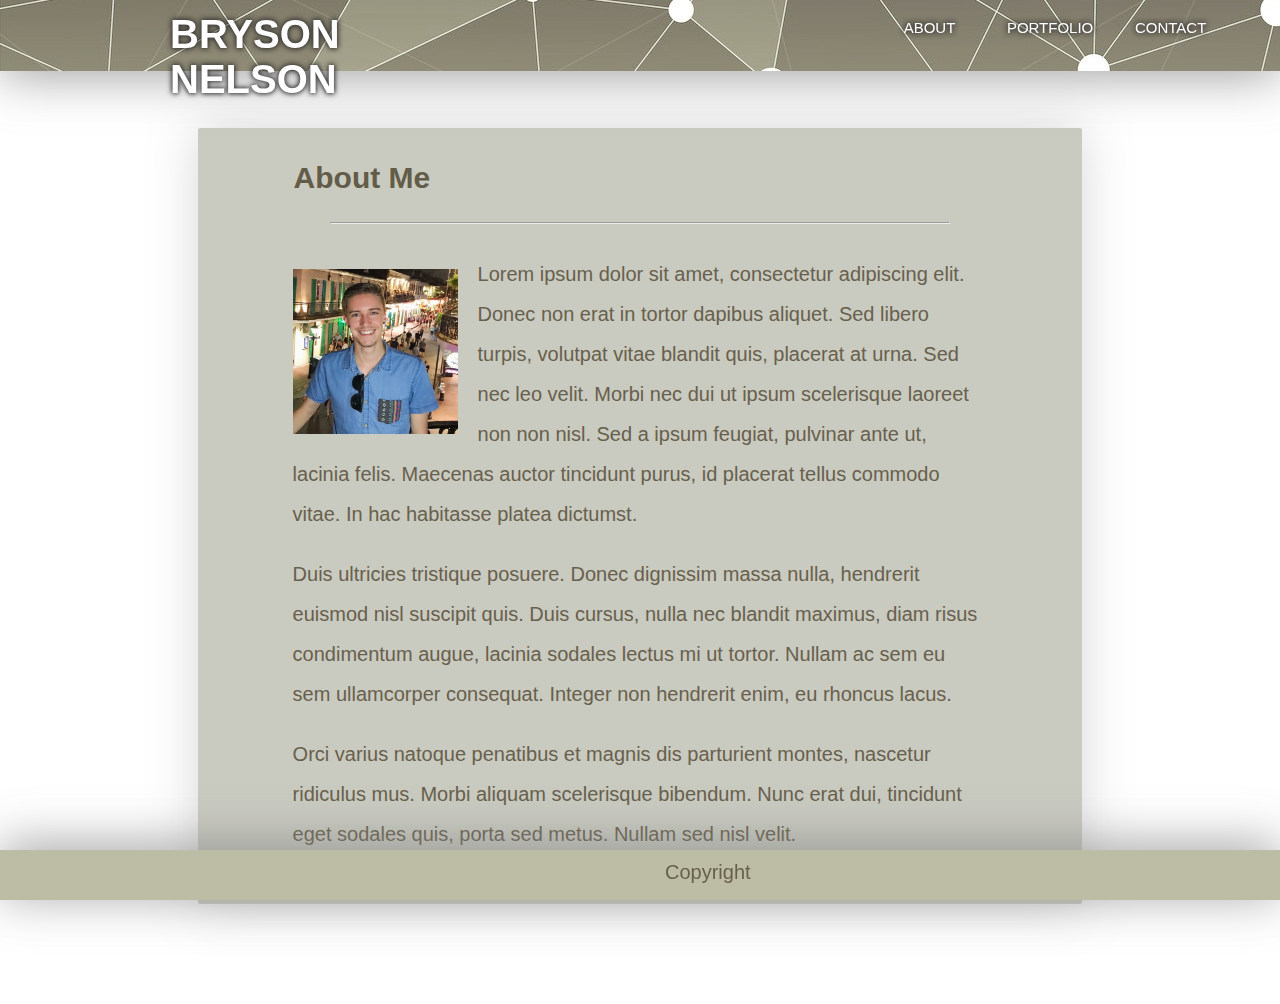
<file: Homework 1/Assets/html/aboutMe.html>
<!DOCTYPE html>
<html>
    <head>
        <title>About Bryson</title>
        <link rel="stylesheet" href="https://use.fontawesome.com/releases/v5.2.0/css/all.css" integrity="sha384-hWVjflwFxL6sNzntih27bfxkr27PmbbK/iSvJ+a4+0owXq79v+lsFkW54bOGbiDQ" crossorigin="anonymous">
        <link rel="stylesheet" type="text/css" href="../css/aboutMe.css">
        <link href="https://fonts.googleapis.com/css?family=Advent+Pro" rel="stylesheet">


    </head>
    <body>
        <div>
            <nav>
                <div class="name">
                    <h1><a href="../html/homepage.html">BRYSON NELSON</a></h1>
                </div>
                <div class="buttons">
                        <button><a href="./aboutMe.html"><i class="fas fa-user"></i> ABOUT</a></button>
                        <button><a href="./portfolio.html"><i class="fas fa-briefcase"></i> PORTFOLIO</a></button>
                        <button><a href="../html/contact.html"><i class="fas fa-address-book"></i> CONTACT</a></button>
                </div>
            </nav>
        </div>
      <div class="clearfix">
        <section class="content">
                        
                <div class="aboutsection">
                        <h2 class="aboutHead">About Me</h2>
                        <hr>
                    <img src="../images/profilePic.jpg" class="profilepic">
                    <p>Lorem ipsum dolor sit amet, consectetur adipiscing elit. Donec non erat in tortor dapibus aliquet. Sed libero turpis, volutpat vitae blandit quis, placerat at urna. Sed nec leo velit. Morbi nec dui ut ipsum scelerisque laoreet non non nisl. Sed a ipsum feugiat, pulvinar ante ut, lacinia felis. Maecenas auctor tincidunt purus, id placerat tellus commodo vitae. In hac habitasse platea dictumst.</p>
                    <p>Duis ultricies tristique posuere. Donec dignissim massa nulla, hendrerit euismod nisl suscipit quis. Duis cursus, nulla nec blandit maximus, diam risus condimentum augue, lacinia sodales lectus mi ut tortor. Nullam ac sem eu sem ullamcorper consequat. Integer non hendrerit enim, eu rhoncus lacus.</p>
                    <p>Orci varius natoque penatibus et magnis dis parturient montes, nascetur ridiculus mus. Morbi aliquam scelerisque bibendum. Nunc erat dui, tincidunt eget sodales quis, porta sed metus. Nullam sed nisl velit.</p>
                </div>
        </section>
        </div>
        <footer>
            <div class="copyright">
                <p class="footerText">Copyright <i class="far fa-copyright"></i></p>
                
            </div>

        </footer>
    </body>
</html>
</file>
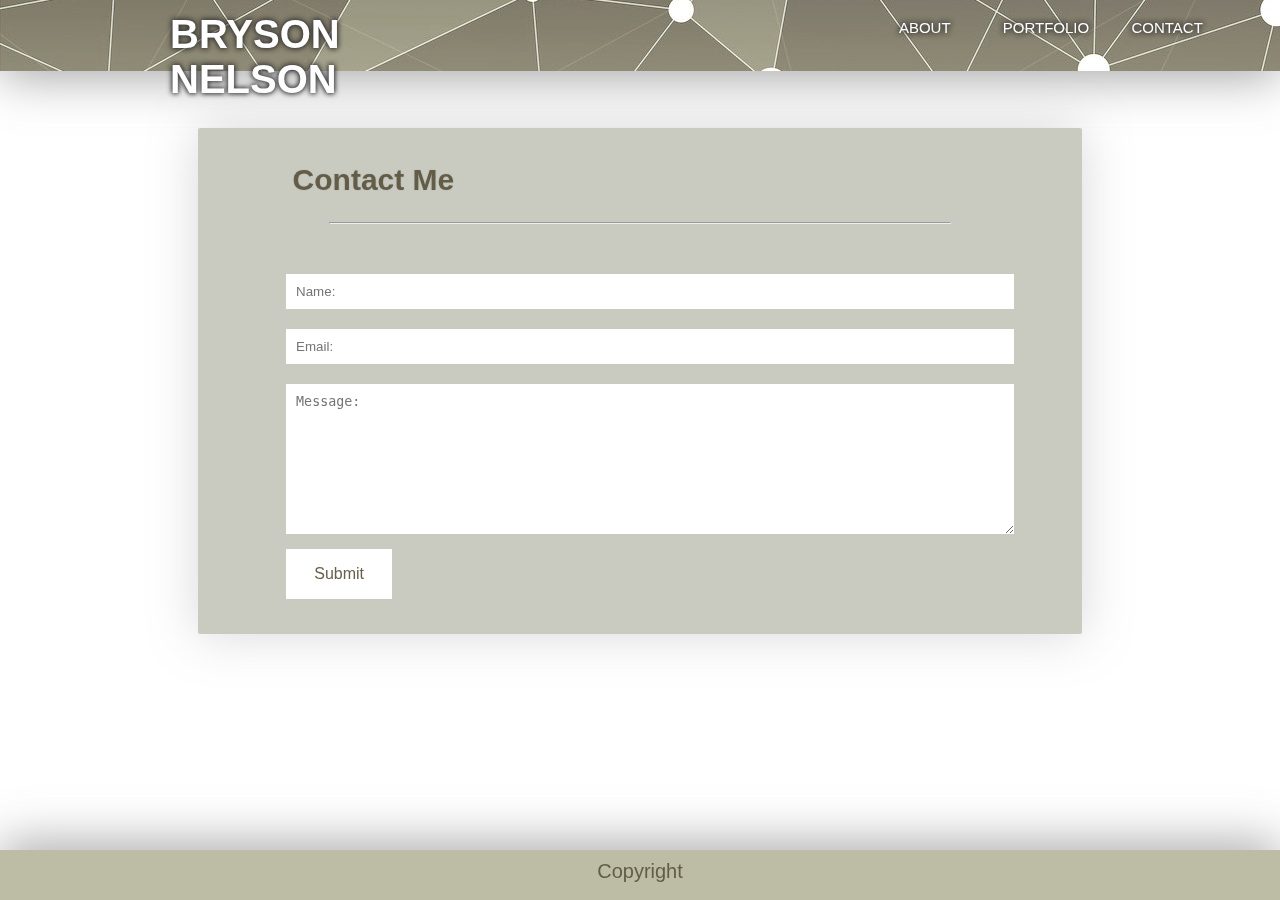
<file: Homework 1/Assets/html/contact.html>
<!DOCTYPE html>
<html>
    <head>
        <title>Contact Bryson</title>
        <link rel="stylesheet" href="https://use.fontawesome.com/releases/v5.2.0/css/all.css" integrity="sha384-hWVjflwFxL6sNzntih27bfxkr27PmbbK/iSvJ+a4+0owXq79v+lsFkW54bOGbiDQ" crossorigin="anonymous">
        <link rel="stylesheet" type="text/css" href="../css/contact.css">
        <link href="https://fonts.googleapis.com/css?family=Advent+Pro" rel="stylesheet">


    </head>
    <body>
        <div>
            <nav>
                <div class="name">
                    <h1><a href="../html/homepage.html">BRYSON NELSON</a></h1>
                </div>
                <div class="buttons">
                        <button><a href="./aboutMe.html"><i class="fas fa-user"></i> ABOUT</a></button>
                        <button><a href="./portfolio.html"><i class="fas fa-briefcase"></i> PORTFOLIO</a></button>
                        <button><a href="./contact.html"><i class="fas fa-address-book"></i> CONTACT</a></button>
                </div>
            </nav>
        </div>

        <section class="content">
            <div class="contentHeader">
                <h2 class="contactMe">Contact Me</h2>
            </div>
            <hr>            
            <div class="formsection">
                    <form>
                        <input type="text" name="Name" placeholder="Name:">
                        <br>
                        <input type="text" placeholder="Email:">
                        <br>
                        <textarea type="textarea" placeholder="Message:"></textarea>
                        <br>
                        <div class="submit">
                        <button type="submit" class="submitButton">Submit</button>
                        </div>
                    </form>
            </div>
        </section>

    <footer>
            <div class="copyright">
                <p class="footerText">Copyright <i class="far fa-copyright"></i></p>
                
            </div>

        </footer>
    </body>
</html>
</file>
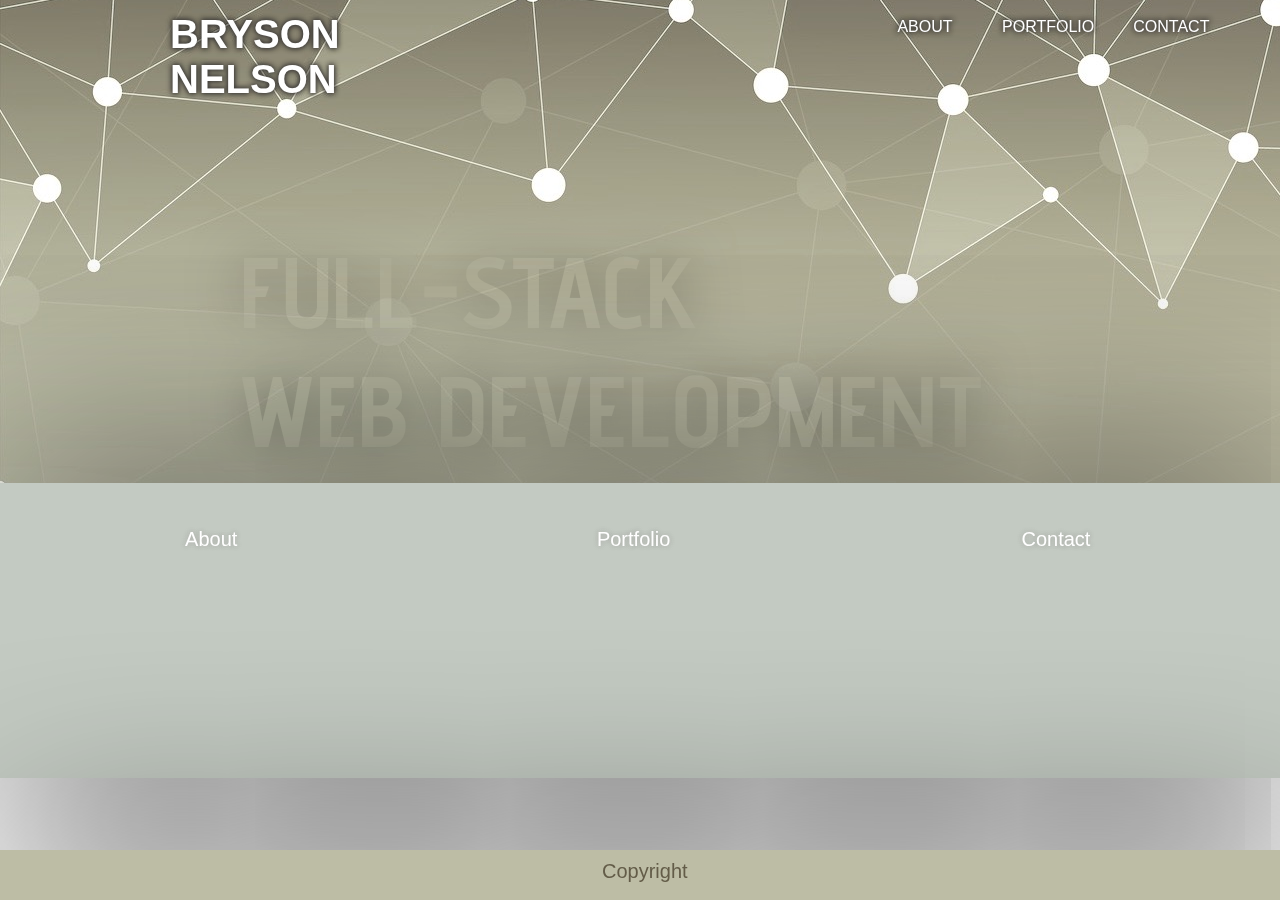
<file: Homework 1/Assets/html/homepage.html>
<!DOCTYPE html>
<html>
    <head>
        <title>Bryson Nelson</title>
        <meta charset="UTF-8">
        <link rel="stylesheet" href="https://use.fontawesome.com/releases/v5.2.0/css/all.css" integrity="sha384-hWVjflwFxL6sNzntih27bfxkr27PmbbK/iSvJ+a4+0owXq79v+lsFkW54bOGbiDQ" crossorigin="anonymous">
        <link rel="stylesheet" type="text/css" href="../css/homepage.css">
        <link href="https://fonts.googleapis.com/css?family=Advent+Pro" rel="stylesheet">
        
    
    </head>
    <body>
        <div>
            <nav>
                <div class="name">
                    <h1><a href="homepage.html">BRYSON NELSON</a></h1>
                </div>
                <div class="buttons">
                    <button><a href="./aboutMe.html"><i class="fas fa-user"></i> ABOUT</a></button>
                    <button><a href="./portfolio.html"><i class="fas fa-briefcase"></i> PORTFOLIO</a></button>
                    <button><a href="./contact.html"><i class="fas fa-address-book"></i> CONTACT</a></button>
                </div>
                <br><br><br>
                <div class="mainphrase">
                        <h1>FULL-STACK <br>WEB DEVELOPMENT</h1>
                </div>

            </nav>
        </div>
        <div class="class">
            <div class="outlets">
                <div class="about"><a href="./aboutMe.html"><i class="fas fa-user"></i> About</a></div>
                <div class="portfolio"><a href="./portfolio.html"><i class="fas fa-briefcase"></i> Portfolio</a></div>
                <div class="contact"><a href="./contact.html"><i class="fas fa-address-book"></i> Contact</a></div>
            </div>

            <div class="social">
                <div class="facebook"><p><a href="https://www.facebook.com/bryson210"><i class="fab fa-facebook-square"></i></p></a></div>
                <div class="linkedin"><p><a href="https://www.linkedin.com/in/bryson-nelson-7779a411a/"><i class="fab fa-linkedin"></i></p></a></div>
                <div class="github"><p><a href="https://github.com/brysonelson"><i class="fab fa-github-square"></i></p></a></div>
                <div class="twitter"><p><a href="https://twitter.com/brysonelson"><i class="fab fa-twitter-square"></i></p></a></div>
                <div class="instagram"><p><a href="https://www.instagram.com/brysonelson/"><i class="fab fa-instagram"></i></p></a></div>
            </div>
        </div>

        <footer>
            <div class="copyright">
                <p class="footerText">Copyright <i class="far fa-copyright"></i></p>
                
            </div>

        </footer>
    </body>
</html>
</file>
<file: Homework 1/Assets/css/aboutMe.css>
body {
    font-family: sans-serif;
    font-size: 20px;
    box-sizing:border-box;
    background: white;
}

nav {
    width: 100%;
    border-style: none;
    border-top: 0px;
    border-right: 0px;
    border-left: 0px;
    box-shadow: 0px 5px 50px 0px #888888c9;
    float: left;
    position: fixed;
    background: white;
    margin-top: -15px;
    margin-left: -8px;
    padding-bottom: 8px;
    background-image: url("../images/headerBackground.jpg");
    position: fixed;
}

.name {
    width: 49%;
    float: left;
    box-sizing:border-box;

}

h1 {
    box-sizing:border-box;
    padding-left: 30px;
    padding-right: 30px;
    padding-top:19px;
    height:70px;
    margin-left: 140px;
    margin-right: 210px;
    margin-bottom:0px;
    margin-top: 0px;
    text-shadow:-1px -1px 5px #33323281, 1px -1px 5px #33323281, -1px 1px 5px #33323281, 1px 1px 5px #33323281;
    color: #f7f9fb;
}

button {
    width: 28%;
    float: left;
    margin: auto;
    margin-left: 2px;
    margin-right: 8px;
    height: 50px;
    margin-top:9px;
    background-color: transparent;
    border: 0px;
    color: white;
    text-shadow:-1px -1px 5px #33323281, 1px -1px 5px #33323281, -1px 1px 5px #33323281, 1px 1px 5px #33323281;
    font-size: 15px;

}

.buttons {
    float: left;
    width: 50%;
    padding-left: 245px;
    padding-right: 0;
    margin-right: 0;
    box-sizing:border-box;
    height: 50px;
}

button a:hover {
    text-decoration: none;
    color: white;
    background: transparent;
    transition: .5s;
    font-size: 17px;
    text-shadow:-3px -3px 15px 5px #000, 3px -3px 15px 5px #000, -3px 3px 15px 5px #000, 3px 3px 15px 5px #000;

}

a:visited {
    text-decoration: none;
    color: white;
    background: transparent;
}

a:link {
    text-decoration: none;
    background: transparent;
    color: white;
}

.mainphrase {
    text-align: left;
    position: relative;
    top: 100px;
    left: 100px;
    font-size: 50px;
    font-family: 'Advent Pro', sans-serif;
    background: #000;
    color: #fff;
    mix-blend-mode: multiply;
    opacity: .3;
    padding-bottom: 111px;
    margin-top: 70px;
    border-radius: 8px; 
    width: 60%;
    padding-right:-100;
    margin-left:-100;
    
}

.mainphrase h1 {
    width: 100%;
    padding: 0;
  
}

section {
    box-sizing:border-box;
    padding-top: 120px;
    width: 70%;
    margin: auto;
    margin-bottom: 100px;
    
}

h2 {
    padding-left: 66px;
    margin-top: 3px;
    color: #635c48;
    font-size: 30px;
    padding-bottom: 2px;
}

hr {
    width: 75%;
    margin: auto;
    margin-bottom: 30px;
    
}

.aboutMe {
    padding-left: 100px;
    padding-top: 20px;
    padding-bottom: 20px;
    margin-top: -55px;
    margin-bottom:-29px;
    margin-left: 100px;
    font-size: 30px;
    font-style: bold;
    background: white;
}

.aboutsection {
    border: none;
    padding: 30px;
    background: #c9cac0;
    border-radius: 2px;
    box-shadow: 0px 0px 50px 0px #88888856;

}

.aboutMeText {
    background-color: black;
    color: white;
    mix-blend-mode: lighten;
    width: 70%;
}

.profilepic {
    width:20%;
    float: left;
    margin-right: 20px;
    margin-left: 65px;
    padding-top: 15px;
}

p {
    line-height: 2;
    margin-left: 65px;
    padding-right: 65px;
    color: #68604c;
}

footer {
    position:fixed;
    bottom:0px;
    height: 50px;
    width: 100%;
    background: #BDBDA5;
    margin-left: -8px;
    box-shadow: 0px -5px 50px 0px #888888c9;

}

.copyright {
    width: 20%;
    margin: auto;
    text-align: center;
    height: 40px;
    padding-bottom: 10px;
    box-sizing:border-box;
    color: #635c48;

}

.footerText {
    height: 50px;
    padding-bottom: 10px;
    box-sizing:border-box;
    bottom: -22px;
    left: 600px;
    position:absolute;
    
}
</file>
<file: Homework 1/Assets/css/contact.css>
body {
    font-family: sans-serif;
    font-size: 20px;
    box-sizing:border-box;
    background: white;
    
}

nav {
    width: 100%;
    border-style: none;
    border-top: 0px;
    border-right: 0px;
    border-left: 0px;
    box-shadow: 0px 5px 50px 0px #888888c9;
    float: left;
    position: fixed;
    background: white;
    margin-top: -15px;
    margin-left: -8px;
    padding-bottom: 8px;
    background-image: url("../images/headerBackground.jpg");
}

.name {
    width: 49%;
    float: left;
    box-sizing:border-box;

}

h1 {
    box-sizing:border-box;
    padding-left: 30px;
    padding-right: 30px;
    padding-top:19px;
    height:70px;
    margin-left: 140px;
    margin-right: 210px;
    margin-bottom:0px;
    margin-top: 0px;
    text-shadow:-1px -1px 5px #33323281, 1px -1px 5px #33323281, -1px 1px 5px #33323281, 1px 1px 5px #33323281;
    color: #f7f9fb;
}

button {
    width: 28%;
    float: left;
    margin: auto;
    margin-left: -7px;
    margin-right: 19px;
    height: 50px;
    margin-top:9px;
    background-color: transparent;
    border: 0px;
    color: white;
    text-shadow:-1px -1px 5px #33323281, 1px -1px 5px #33323281, -1px 1px 5px #33323281, 1px 1px 5px #33323281;
    font-size: 15px;

}

.buttons {
    float: left;
    width: 50%;
    padding-left: 250px;
    padding-right: 0;
    margin-right: 0;
    box-sizing:border-box;
    height: 50px;
}

button a:hover {
    text-decoration: none;
    color: white;
    background: transparent;
    transition: .5s;
    font-size: 17px;
}

a:visited {
    text-decoration: none;
    color: white;
    background: transparent;
}

a:link {
    text-decoration: none;
    background: transparent;
    color: white;
}

.submitButton {
    float: left;
    width: 20%;
    margin: 0;
    padding: 0;
    background: #c9cac0;
    margin-bottom: 200px;
}

footer {
    position:fixed;
    bottom:0px;
    height: 50px;
    width: 100%;
    background: #BDBDA5;
    margin-left: -8px;
    box-shadow: 0px -5px 50px 0px #888888c9;
}

.copyright {
    width: 20%;
    margin: auto;
    text-align: center;
    height: 40px;
    padding-bottom: 10px;
    box-sizing:border-box;

}

.content {
    box-sizing:border-box;
    padding-top: 10px;
    padding-bottom: 80px;
    width: 70%;
    margin: auto;
    margin-bottom: 100px;
    background: #c9cac0;
    position: relative;
    top:120px;
    border-radius: 2px;
    box-shadow: 0px 0px 50px 0px #88888856;
    
}

.contentHeader {
    padding-left: 95px;
    margin-bottom: -15px;
    color: #635c48;
    text-shadow:-1px -1px 0px #7977770a, 1px -1px 0px #7977770a, -1px 1px 0px #7977770a, 1px 1px 0px #7977770a;
}

hr {
    width: 70%;
    margin: auto;
    margin-bottom: 30px;
    margin-top: 40px;
}

.formsection {
    background: #c9cac0;
    width: 80%;
    margin: auto;
    padding: 15px;
    padding-top: 0px;
    border-radius: 5px;
    
}

form {
    border-radius: 5px;
}

input, textarea {
    width: 100%;
    border: 0;
    margin-top: 20px;
    padding: 10px;

}

textarea {
    height: 130px;
}

.submit {
    width: 100%;
}

.submitButton {
    background: white; 
    width: 15%;
    color: #68604c;
    text-decoration: none;
    text-shadow:0px 0px transparent, 0px 0px transparent, 0px 0px transparent, 0px 0px transparent;
    margin-top: 10px;
    margin-bottom: 10px;
    padding-left: 5px;
    padding-right: 5px;
    font-size: 16px;
}

.submitButton:hover {
    transition: .5s;
    font-size: 18px;
}

.footerText {
    height: 50px;
    padding-bottom: 20px;
    box-sizing:border-box;
    bottom:10px;
    position:relative;
    color:#635c48;
}
</file>
<file: Homework 1/Assets/css/homepage.css>
/* * {
    border: solid red 2px;
  }*/

body {
    font-family: sans-serif;
    font-size: 20px;
    box-sizing:border-box;
    background: white;
}

nav {
    width: 100%;
    border-style: solid;
    border-top: 0px;
    border-right: 0px;
    border-left: 0px;
    border-bottom: 0;
    float: left;
    position: fixed;
    background: white;
    margin-top: -15px;
    margin-left: -8px;
    padding-bottom: 170px;
    background-image: url("../images/headerBackground.jpg");
    box-shadow: 0px -20px 200px #000;
}

.name {
    width: 48%;
    float: left;
    box-sizing:border-box;

}

h1 {
    box-sizing:border-box;
    padding-left: 30px;
    padding-right: 30px;
    padding-top:19px;
    height:70px;
    margin-left: 140px;
    margin-right: 210px;
    margin-bottom:0px;
    margin-top: 0px;
    text-shadow:-1px -1px 5px #33323281, 1px -1px 5px #33323281, -1px 1px 5px #33323281, 1px 1px 5px #33323281;
    color: #f7f9fb;
}

.buttons button {
    width: 28%;
    float: left;
    margin: auto;
    margin-left: 6px;
    margin-right: 8px;
    height: 50px;
    margin-top:9px;
    background-color: transparent;
    border: 0px;
    color: white;
    text-shadow:-1px -1px 5px #33323281, 1px -1px 5px #33323281, -1px 1px 5px #33323281, 1px 1px 5px #33323281;
    font-size: 16px;

}

button a:hover {
    text-decoration: none;
    color: white;
    background: transparent;
    transition: .5s;
    font-size: 17px;
}

a:visited {
    text-decoration: none;
    color: white;
    background: transparent;
}

a:link {
    text-decoration: none;
    background: transparent;
    color: white;
}

.buttons {
    float: left;
    width: 50%;
    padding-left: 250px;
    padding-right: 0;
    margin-right: 0;
    box-sizing:border-box;
    height: 50px;
}

.mainphrase {
    text-align: left;
    position: relative;
    top: 100px;
    left: 100px;
    font-size: 50px;
    font-family: 'Advent Pro', sans-serif;
    color: #fff;
    mix-blend-mode: multiply;
    opacity: .3;
    padding-bottom: 111px;
    margin-top: 70px;
    border-radius: 8px; 
    width: 60%;
    padding-right:-100;
    margin-left:-100;
    
}

.mainphrase h1 {
    width: 100%;
    padding: 0;
    text-shadow: 0px 0px 50px #000;
}

footer {
    position:fixed;
    bottom:0px;
    height: 50px;
    width: 100%;
    background: #BDBDA5;
    margin-left: -8px;
    box-shadow: 20px 20px 200px #000;
}

.copyright {
    width: 20%;
    margin: auto;
    text-align: center;
    height: 40px;
    padding-bottom: 10px;
    box-sizing:border-box;
    color: white;

}

.footerText {
    height: 50px;
    padding-bottom: 0px;
    box-sizing:border-box;
    bottom:0px;
    position:absolute;
    bottom:0px;
    color: #635c48;
    margin-top:0;
    margin-bottom:-10px;
    text-align: center;
    margin-left: 90px;
}

.class {
    background: #C3CAC2;
    position:fixed;
    top:483px;
    right:0px;
    height: 250px;
    width: 100%;
    padding-left: 20px;
    box-shadow: 20px 20px 400px #000;
}

.outlets {
    position:relative;
    left:0;
    top:45px;
    background: #C3CAC2;
    margin: auto;
    width: 100%;
    text-align: center;
    height: 100%;
    color: white;
    background: #C3CAC2;
    text-shadow:-1px -1px 5px #9e9a9a28, 1px -1px 5px #9e9a9a28, -1px 1px 5px #9e9a9a28, 1px 1px 5px #9e9a9a28;
}

.about {
    float: left;
    width: 33%;
    background: #C3CAC2;
}

.portfolio {
    float: left;
    width: 33%;
    background: #C3CAC2;
}

.contact {
    float: left;
    width: 33%;
    background: #C3CAC2;

}


.social {
    position:relative;
    left: 35px;
    top: -150px;
    font-size: 50px;
    margin: auto;
    padding: 0;
    color: white;
    background: #C3CAC2;
    text-align: center;
    width: 100%;
    height: 0px;
    padding-bottom: 0px;
    margin-top:0px;
}

.facebook {
    width: 19%;
    float: left;
    background: #C3CAC2;
    margin: -5px;
}

.linkedin {
    width: 19%;
    float: left;
    background: #C3CAC2;
}

.github {
    width: 19%;
    float: left;
    background: #C3CAC2;
}

.twitter {
    width: 19%;
    float: left;
    background: #C3CAC2;
}

.instagram {
    width: 19%;
    float: left;
    background: #C3CAC2;
}

.outlets {
    background-color: #C3CAC2;
    text-decoration: none;
}
</file>
